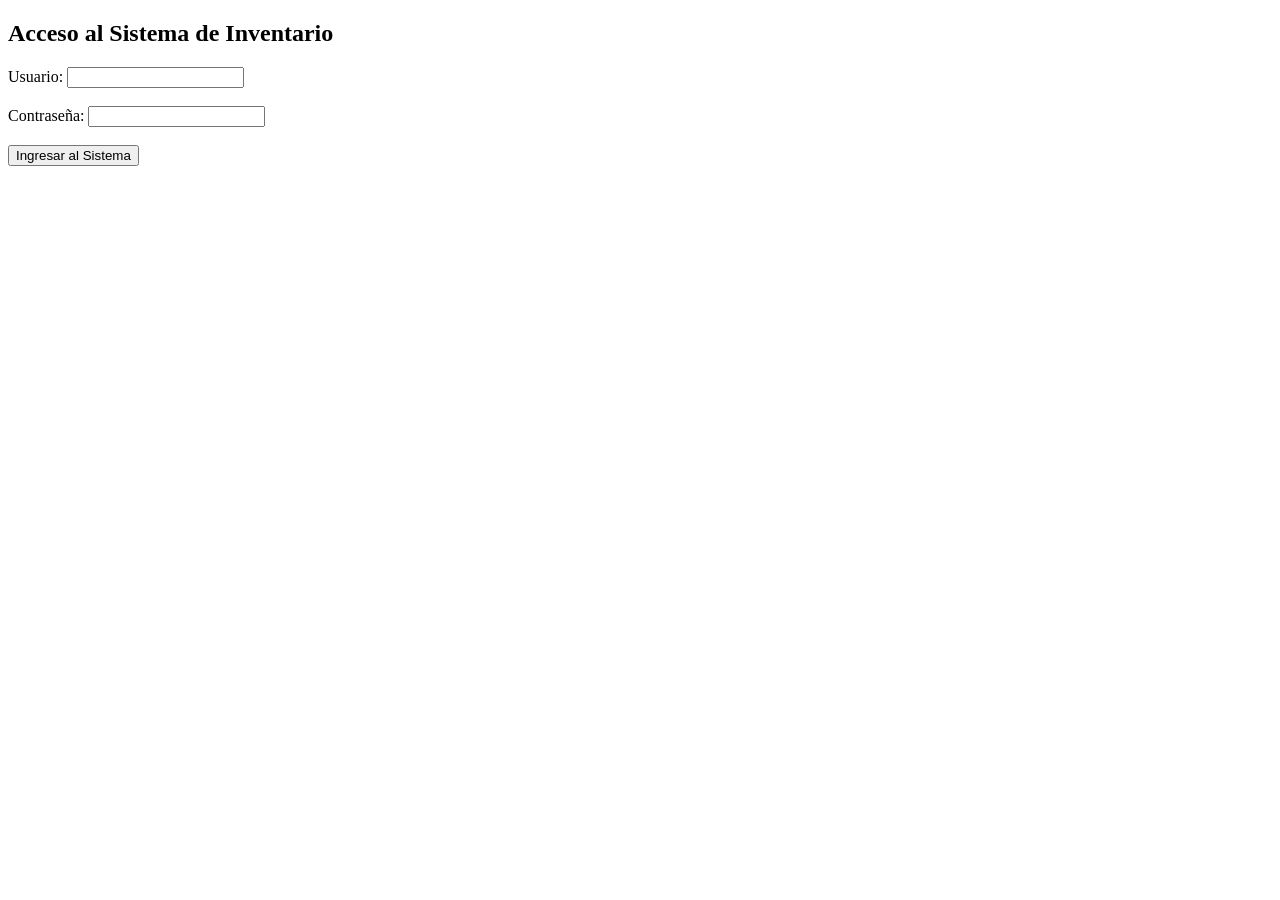
<file: index.html>
<!DOCTYPE html>
<html lang="es">
<head>
    <meta charset="UTF-8">
    <meta name="viewport" content="width=device-width, initial-scale=1.0">
    <title>Sistema de Inventario - Oscar Galdamez</title>
</head>
<body>
  <div class="login-container"> 
    <h2>Acceso al Sistema de Inventario</h2> 
    <form action="#" method="POST"> 
        <label for="usuario">Usuario:</label> 
        <input type="text" id="usuario" name="usuario" required> 
        <br><br> 

        <label for="password">Contraseña:</label> 
        <input type="password" id="password" name="password" required> 
        <br><br> 

        <button type="submit">Ingresar al Sistema</button> 
    </form> 
</div>
</body>
</html>
</file>
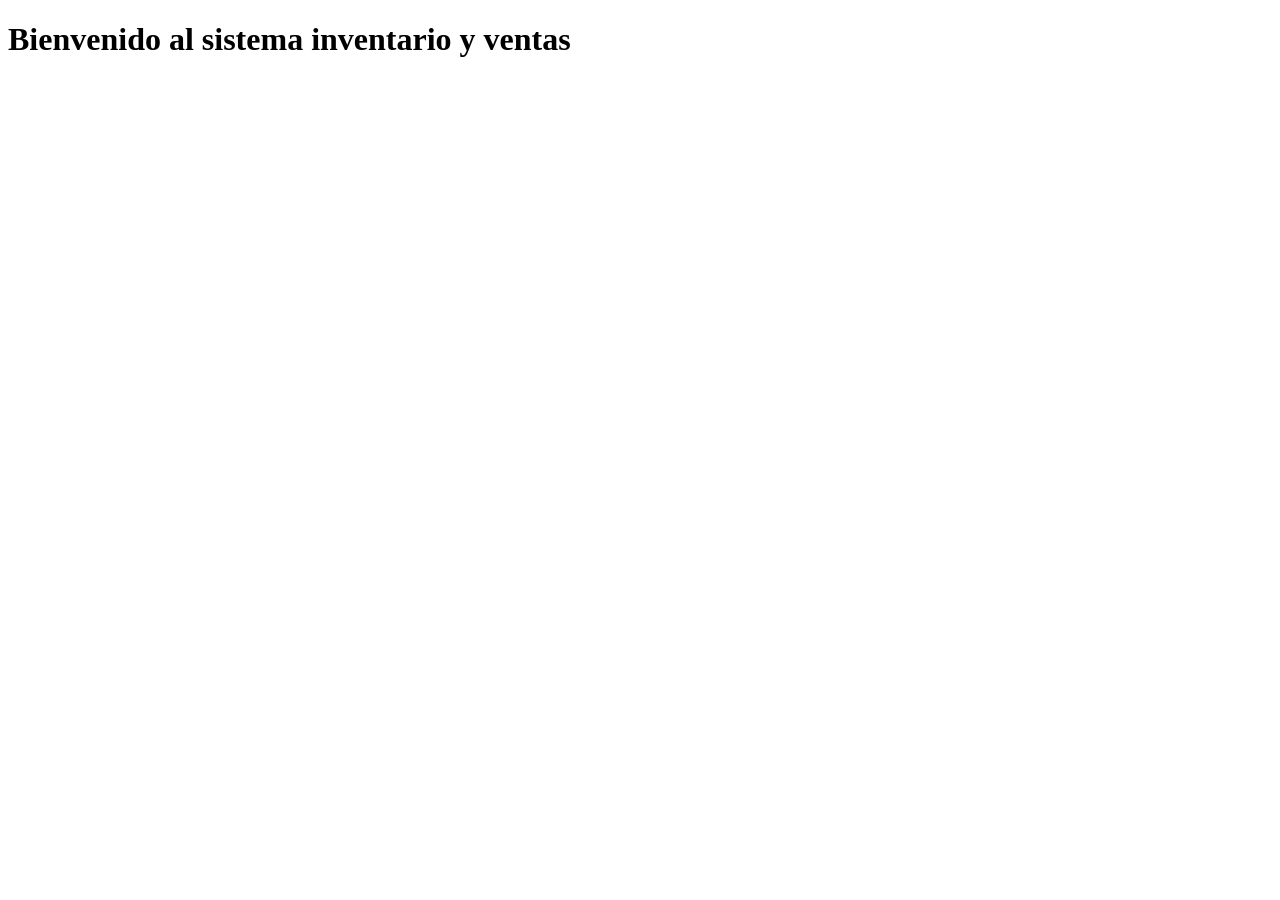
<file: 3DS/sistema_inventario_ventas/index.html>
<!DOCTYPE html>
<html>
<head>
	<meta charset="utf-8">
	<meta name="viewport" content="width=device-width, initial-scale=1">
	<title>Sistema de inventario 3DS</title>
</head>
<body>
    <header>
        <h1>Bienvenido al sistema inventario y ventas</h1>
    </header>

</body>
</html>
</file>
